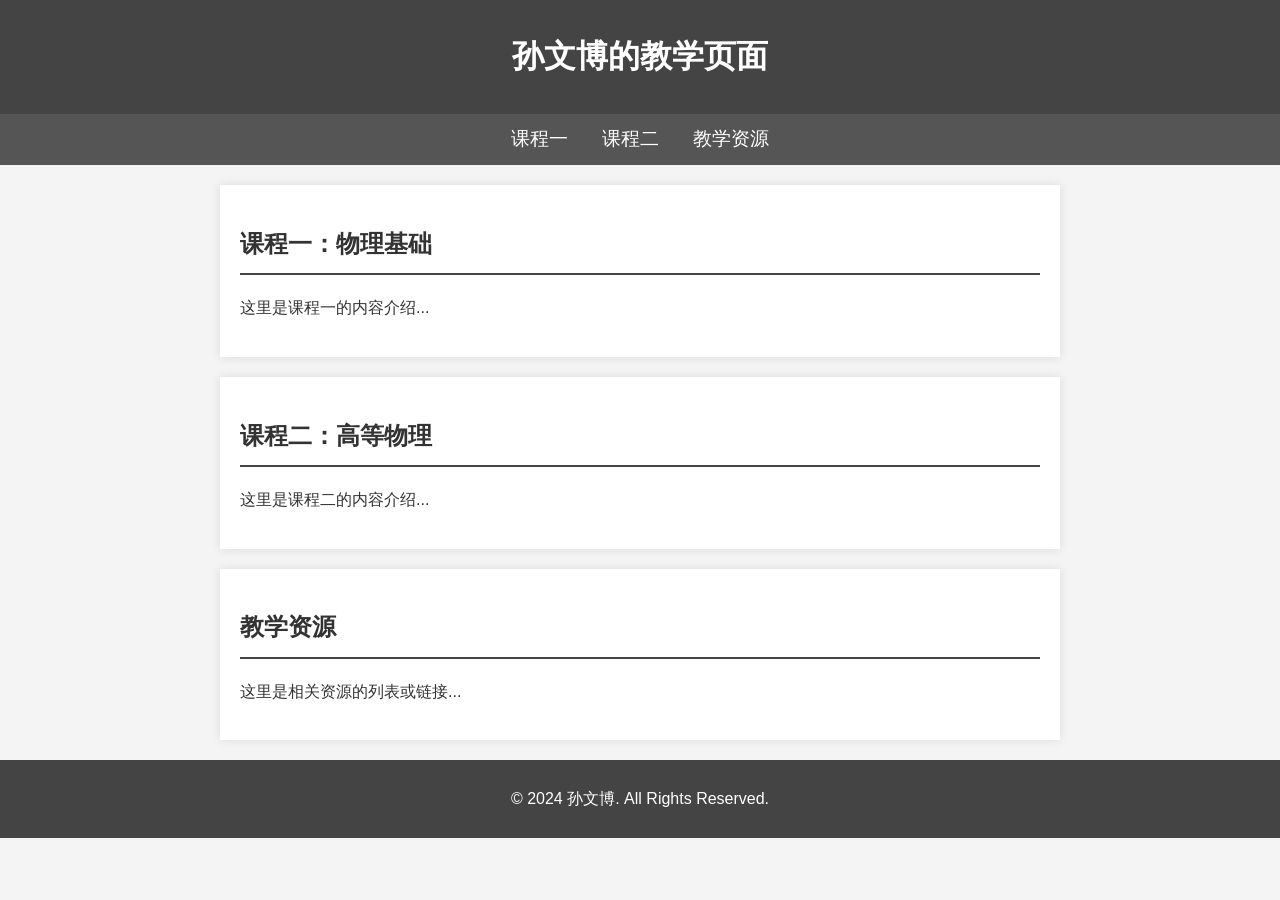
<file: page.html>
<!DOCTYPE html>
<html lang="zh-CN">
<head>
    <meta charset="UTF-8">
    <meta name="viewport" content="width=device-width, initial-scale=1.0">
    <title>孙文博的教学页面</title>
    <style>
        body {
            font-family: Arial, sans-serif;
            line-height: 1.6;
            margin: 0;
            padding: 0;
            background-color: #f4f4f4;
            color: #333;
        }

        header {
            background-color: #444;
            color: #fff;
            padding: 10px 20px;
            text-align: center;
        }

        nav {
            background-color: #555;
            padding: 10px;
            text-align: center;
        }

        nav a {
            color: #fff;
            text-decoration: none;
            margin: 0 15px;
            font-size: 1.2em;
        }

        nav a:hover {
            color: #ddd;
        }

        section {
            padding: 20px;
            max-width: 800px;
            margin: 20px auto;
            background-color: #fff;
            box-shadow: 0 0 10px rgba(0, 0, 0, 0.1);
        }

        h2 {
            border-bottom: 2px solid #444;
            padding-bottom: 10px;
            margin-bottom: 20px;
        }

        footer {
            background-color: #444;
            color: #fff;
            text-align: center;
            padding: 10px 0;
            margin-top: 20px;
        }
    </style>
</head>
<body>
    <header>
        <h1>孙文博的教学页面</h1>
    </header>

    <nav>
        <a href="#course1">课程一</a>
        <a href="#course2">课程二</a>
        <a href="#resources">教学资源</a>
    </nav>

    <section id="course1">
        <h2>课程一：物理基础</h2>
        <p>这里是课程一的内容介绍...</p>
    </section>

    <section id="course2">
        <h2>课程二：高等物理</h2>
        <p>这里是课程二的内容介绍...</p>
    </section>

    <section id="resources">
        <h2>教学资源</h2>
        <p>这里是相关资源的列表或链接...</p>
    </section>

    <footer>
        <p>© 2024 孙文博. All Rights Reserved.</p>
    </footer>
</body>
</html>
</file>
